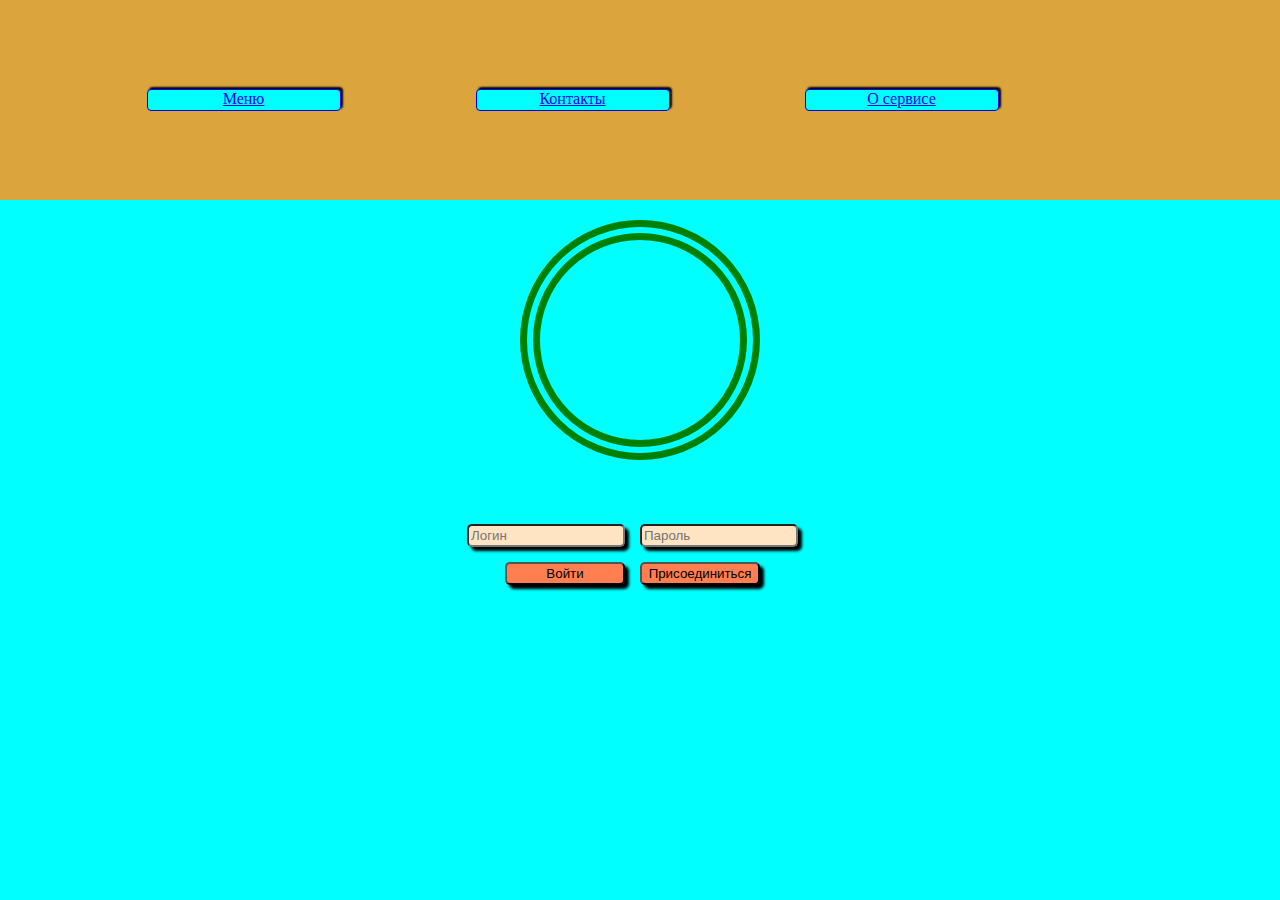
<file: index.html>
<!DOCTYPE html>
<html>
    <head>
        <link rel="stylesheet" href="main.css" type="text/css">
    </head>
    <body>
        <div class="menu">
            <a href="/">Меню</a>
            <a href="/">Контакты</a>
            <a href="/">О сервисе</a>
        </div>
        <div class="circle"></div>
        <div class="input">
            <input type="text" placeholder="Логин" value=""/>
            <input type="password" placeholder="Пароль" value=""/>
        </div>
        <div class="button">
            <button type="button">Войти</button>
            <button type="button">Присоединиться</button>
        </div>
    </body>
</html>
</file>
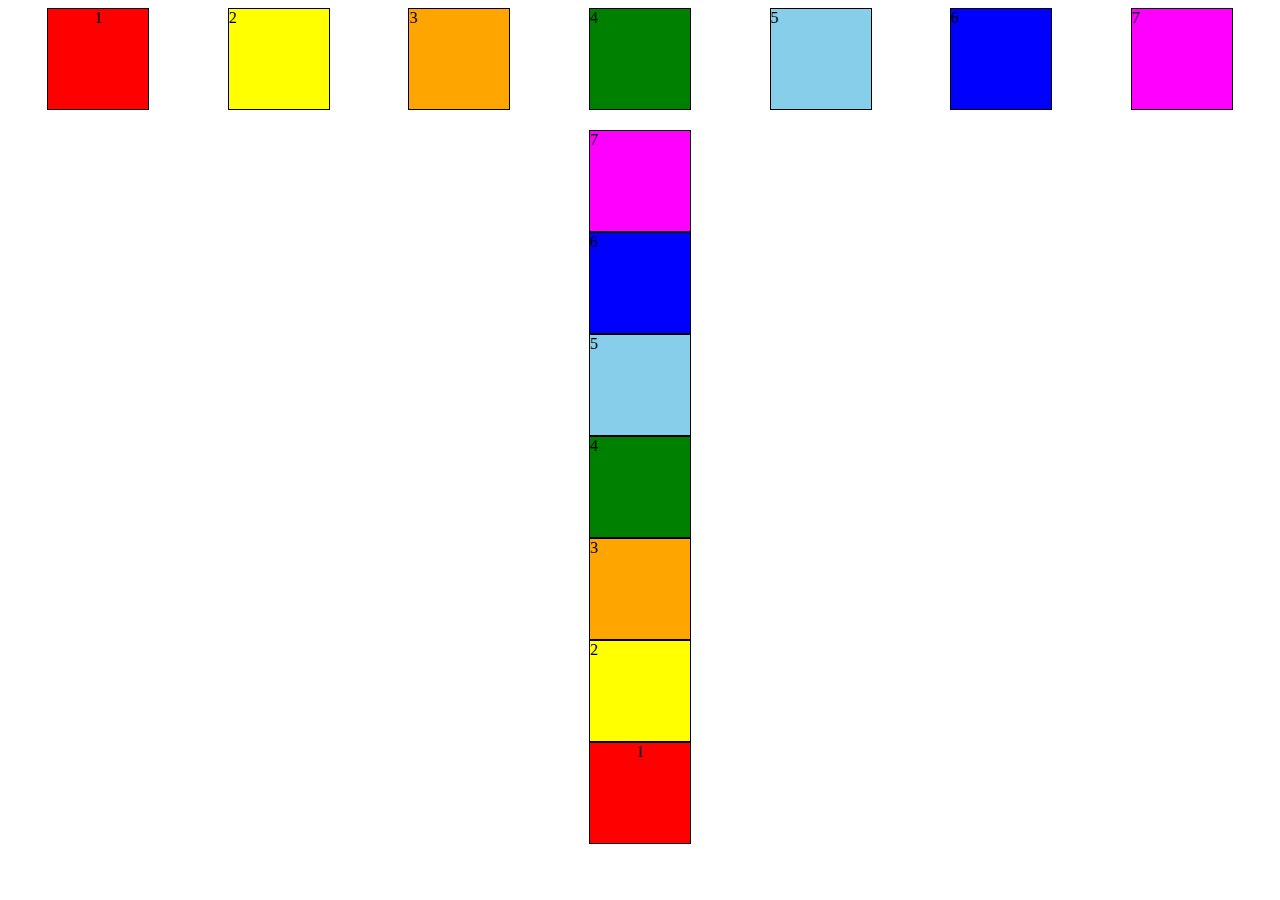
<file: auth-html.html>
<!DOCTYPE html>
<html>
    <head>
        <style>
            .all {
                display: flex;
                align-items: center;
                justify-content: space-around;
            }

            .id_1 {
                width: 100px;
                height: 100px;
                border: 1px solid #000;
                background-color: red;
                text-align: center;
            }

            .id_2 {
                width: 100px;
                height: 100px;
                border: 1px solid #000;
                background-color: yellow;
            }

            .id_3 {
                width: 100px;
                height: 100px;
                border: 1px solid #000;
                background-color: orange;
            }

            .id_4 {
                width: 100px;
                height: 100px;
                border: 1px solid #000;
                background-color: green;
            }

            .id_5 {
                width: 100px;
                height: 100px;
                border: 1px solid #000;
                background-color: skyblue;
            }

            .id_6 {
                width: 100px;
                height: 100px;
                border: 1px solid #000;
                background-color: blue;
            }

            .id_7 {
                width: 100px;
                height: 100px;
                border: 1px solid #000;
                background-color: fuchsia;
            }

            .all2 {
                display: flex;
                align-items: center;
                justify-content: space-around;
                flex-direction: column-reverse;
                padding-top: 20px;
            }
        </style>
    </head>
    <body>
        <div class="all">
            <div class="id_1">1</div>
            <div class="id_2">2</div>
            <div class="id_3">3</div>
            <div class="id_4">4</div>
            <div class="id_5">5</div>
            <div class="id_6">6</div>
            <div class="id_7">7</div>
        </div>
        <div class="all2">
            <div class="id_1">1</div>
            <div class="id_2">2</div>
            <div class="id_3">3</div>
            <div class="id_4">4</div>
            <div class="id_5">5</div>
            <div class="id_6">6</div>
            <div class="id_7">7</div>
        </div>
    </body>
</html>
</file>
<file: main.css>
@import url(page.css);
@import url(menu.css);
</file>
